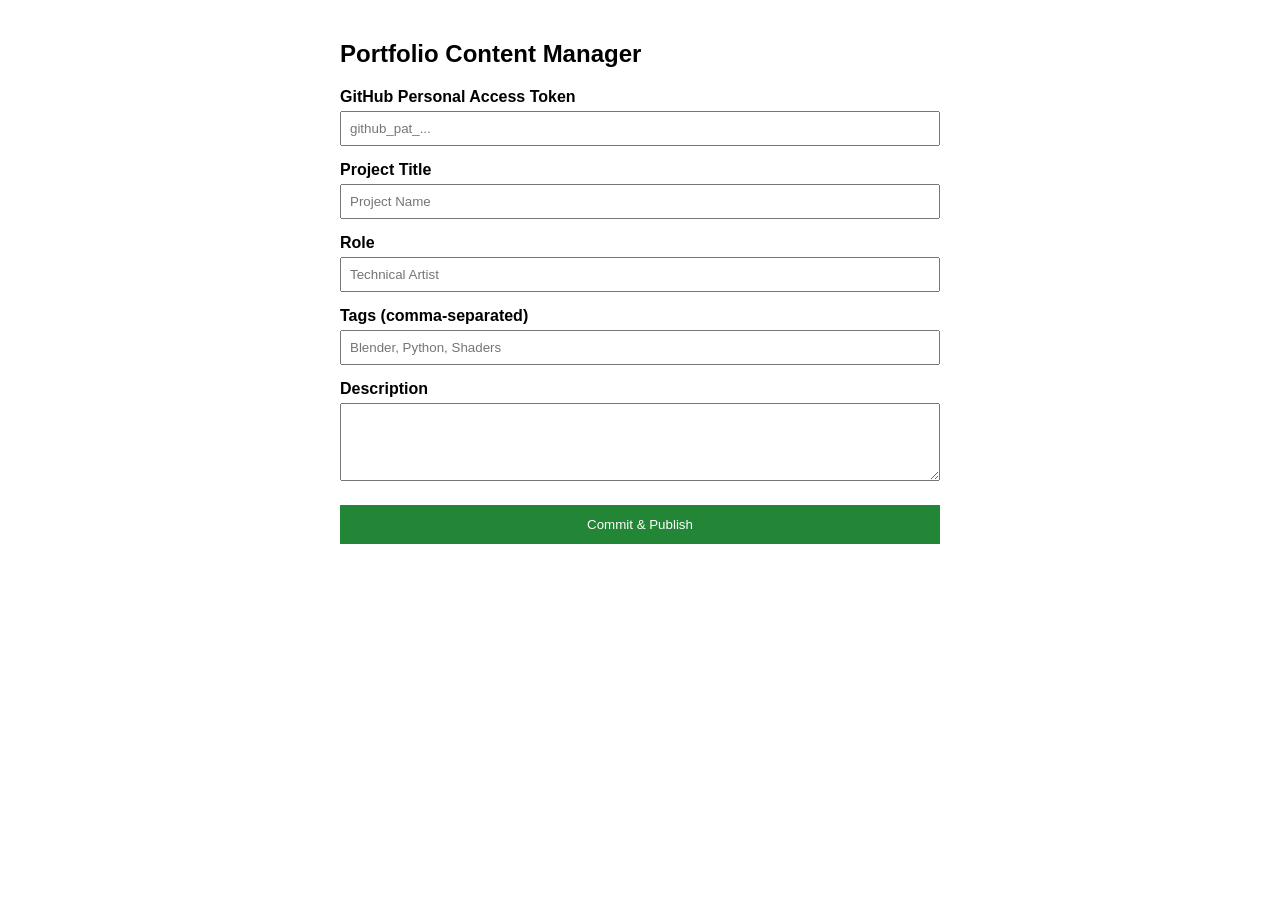
<file: admin.html>
<!DOCTYPE html>
<html lang="en">
<head>
  <meta charset="UTF-8">
  <title>Portfolio Manager</title>
  <style>
    body { font-family: sans-serif; max-width: 600px; margin: 40px auto; padding: 0 20px; }
    label { display: block; margin-top: 15px; font-weight: bold; }
    input, textarea, button { width: 100%; padding: 8px; margin-top: 5px; box-sizing: border-box; }
    button { margin-top: 20px; background: #238636; color: white; border: none; padding: 12px; cursor: pointer; }
    #status { margin-top: 15px; font-weight: bold; }
  </style>
</head>
<body>
  <h2>Portfolio Content Manager</h2>

  <label>GitHub Personal Access Token</label>
  <input type="password" id="token" placeholder="github_pat_...">

  <label>Project Title</label>
  <input type="text" id="title" placeholder="Project Name">

  <label>Role</label>
  <input type="text" id="role" placeholder="Technical Artist">

  <label>Tags (comma-separated)</label>
  <input type="text" id="tags" placeholder="Blender, Python, Shaders">

  <label>Description</label>
  <textarea id="desc" rows="4"></textarea>

  <button onclick="publishProject()">Commit & Publish</button>
  <p id="status"></p>

  <script>
    const OWNER = "wedmax"; // replace with your GitHub username if changed
    const REPO = "portfolio"; // replace with your repository name
    const FILE_PATH = "projects.json";

    async function publishProject() {
      const token = document.getElementById("token").value.trim();
      const status = document.getElementById("status");

      if (!token) {
        status.textContent = "Error: Personal Access Token is required.";
        status.style.color = "red";
        return;
      }

      status.textContent = "Fetching current data...";
      status.style.color = "black";

      const url = `https://api.github.com/repos/${OWNER}/${REPO}/contents/${FILE_PATH}`;

      try {
        // Step 1: Fetch existing projects and current commit SHA
        const getRes = await fetch(url, {
          headers: {
            "Authorization": `Bearer ${token}`,
            "Accept": "application/vnd.github+json"
          }
        });

        let projects = [];
        let sha = null;

        if (getRes.ok) {
          const fileData = await getRes.json();
          sha = fileData.sha;
          projects = JSON.parse(decodeURIComponent(escape(atob(fileData.content))));
        }

        // Step 2: Append the new project
        const newProject = {
          id: document.getElementById("title").value.toLowerCase().replace(/\s+/g, "-"),
          title: document.getElementById("title").value,
          role: document.getElementById("role").value,
          tags: document.getElementById("tags").value.split(",").map(t => t.trim()).filter(Boolean),
          description: document.getElementById("desc").value
        };

        projects.unshift(newProject);

        // Step 3: Base64 encode and commit back to repository
        const updatedContent = btoa(unescape(encodeURIComponent(JSON.stringify(projects, null, 2))));

        const putRes = await fetch(url, {
          method: "PUT",
          headers: {
            "Authorization": `Bearer ${token}`,
            "Accept": "application/vnd.github+json",
            "Content-Type": "application/json"
          },
          body: JSON.stringify({
            message: `Add project: ${newProject.title}`,
            content: updatedContent,
            sha: sha
          })
        });

        if (putRes.ok) {
          status.textContent = "Published successfully! GitHub Pages will update in 1 - 2 minutes.";
          status.style.color = "green";
        } else {
          const err = await putRes.json();
          status.textContent = `GitHub API Error: ${err.message}`;
          status.style.color = "red";
        }
      } catch (err) {
        status.textContent = `Network Error: ${err.message}`;
        status.style.color = "red";
      }
    }
  </script>
</body>
</html>
</file>
